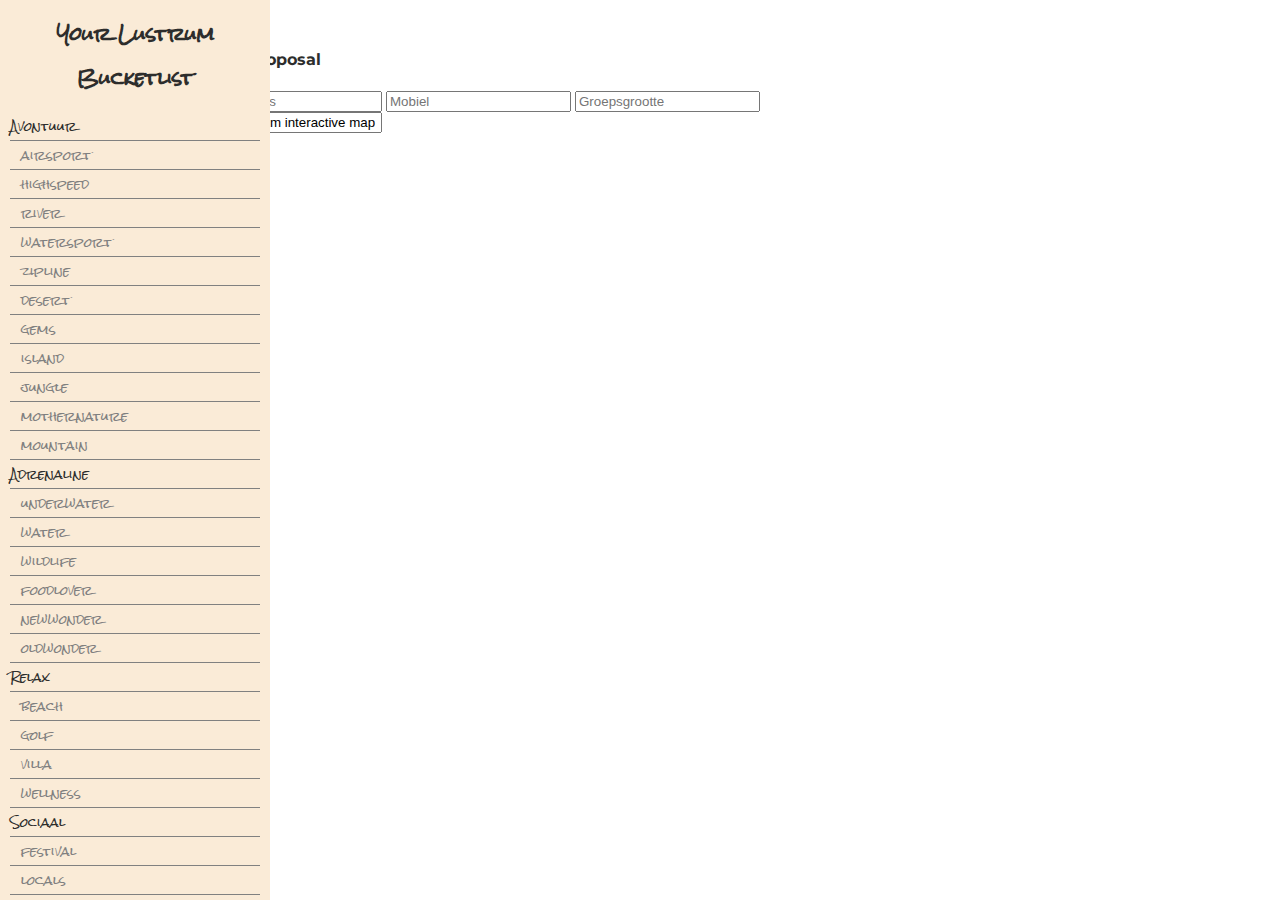
<file: application.html>
<!DOCTYPE html>
<html>
<head>
  <title>Bohemian Birds - Interactive Map</title>
    <!-- You can use Open Graph tags to customize link previews.
    Learn more: https://developers.facebook.com/docs/sharing/webmasters -->
	<meta property="og:url"           content="http://bohemianbirds.com" />
	<meta property="og:type"          content="website" />
	<meta property="og:title"         content="Bohemian Birds" />
	<meta property="og:description"   content="I'm going to empty my bucketlist here :)" />
	<meta property="og:image"         content="/activity.png" />
  <!-- jquery -->
  <script src="https://ajax.googleapis.com/ajax/libs/jquery/1.12.0/jquery.min.js"></script>
  <!-- Google font-->
  <link href="https://fonts.googleapis.com/css?family=Rock+Salt" rel="stylesheet" type="text/css">
  <link href="https://fonts.googleapis.com/css?family=Patua+One" rel="stylesheet" type="text/css">
  <link href="https://fonts.googleapis.com/css?family=Montserrat:200" rel="stylesheet" type="text/css">
  <!-- Bootstrap -->
  <link rel="stylesheet" href="https://maxcdn.bootstrapcdn.com/bootstrap/3.3.6/css/bootstrap.min.css" integrity="sha384-1q8mTJOASx8j1Au+a5WDVnPi2lkFfwwEAa8hDDdjZlpLegxhjVME1fgjWPGmkzs7" crossorigin="anonymous">
  <script src="https://maxcdn.bootstrapcdn.com/bootstrap/3.3.6/js/bootstrap.min.js" integrity="sha384-0mSbJDEHialfmuBBQP6A4Qrprq5OVfW37PRR3j5ELqxss1yVqOtnepnHVP9aJ7xS" crossorigin="anonymous"></script>
  <!-- mapbox -->
  <script src="https://api.mapbox.com/mapbox.js/v2.4.0/mapbox.js"></script>
  <link href="https://api.mapbox.com/mapbox.js/v2.4.0/mapbox.css" rel="stylesheet" />
  <!-- mapbox plugins -->
  <script src='https://api.mapbox.com/mapbox.js/plugins/leaflet-hash/v0.2.1/leaflet-hash.js'></script>
  <!-- interactive map input-->
  <script type="text/javascript" src="countries.js"></script>
  <script type="text/javascript" src="activities.js"></script>
  <link href="style.css" rel="stylesheet" />
  <!-- start Mixpanel -->
  <script type="text/javascript">(function(e,b){if(!b.__SV){var a,f,i,g;window.mixpanel=b;b._i=[];b.init=function(a,e,d){function f(b,h){var a=h.split(".");2==a.length&&(b=b[a[0]],h=a[1]);b[h]=function(){b.push([h].concat(Array.prototype.slice.call(arguments,0)))}}var c=b;"undefined"!==typeof d?c=b[d]=[]:d="mixpanel";c.people=c.people||[];c.toString=function(b){var a="mixpanel";"mixpanel"!==d&&(a+="."+d);b||(a+=" (stub)");return a};c.people.toString=function(){return c.toString(1)+".people (stub)"};i="disable time_event track track_pageview track_links track_forms register register_once alias unregister identify name_tag set_config people.set people.set_once people.increment people.append people.union people.track_charge people.clear_charges people.delete_user".split(" ");
  for(g=0;g<i.length;g++)f(c,i[g]);b._i.push([a,e,d])};b.__SV=1.2;a=e.createElement("script");a.type="text/javascript";a.async=!0;a.src="undefined"!==typeof MIXPANEL_CUSTOM_LIB_URL?MIXPANEL_CUSTOM_LIB_URL:"file:"===e.location.protocol&&"//cdn.mxpnl.com/libs/mixpanel-2-latest.min.js".match(/^\/\//)?"https://cdn.mxpnl.com/libs/mixpanel-2-latest.min.js":"//cdn.mxpnl.com/libs/mixpanel-2-latest.min.js";f=e.getElementsByTagName("script")[0];f.parentNode.insertBefore(a,f)}})(document,window.mixpanel||[]);
  mixpanel.init("00fabc662ffb5ff59bc98b798c21601f");</script>
</head>

<body>
  <!-- Facebook sharing-->
  <div id="fb-root"></div>
  <script>(function(d, s, id) {
    var js, fjs = d.getElementsByTagName(s)[0];
    if (d.getElementById(id)) return;
    js = d.createElement(s); js.id = id;
    js.src = "//connect.facebook.net/en_GB/sdk.js#xfbml=1&version=v2.6";
    fjs.parentNode.insertBefore(js, fjs);
  }(document, 'script', 'facebook-jssdk'));</script>
  <!-- End Facebook sharing-->
  <div id="map"></div>
  <div id="info"></div>
  <div id="bucketlist" class="sidebar">
    <h1>Your Lustrum Bucketlist</h1>
    <label class="category">Avontuur</label>
    <label><input type="checkbox" class="bucketlist" id="airsport"><span class="checkmark">v </span><span>airsport</span></label>
    <label><input type="checkbox" class="bucketlist" id="highspeed"><span class="checkmark">v </span><span>highspeed</span></label>
    <label><input type="checkbox" class="bucketlist" id="river"><span class="checkmark">v </span><span>river</span></label>
    <label><input type="checkbox" class="bucketlist" id="watersport"><span class="checkmark">v </span><span>watersport</span></label>
    <label><input type="checkbox" class="bucketlist" id="zipline"><span class="checkmark">v </span><span>zipline</span></label>
    <label><input type="checkbox" class="bucketlist" id="desert"><span class="checkmark">v </span><span>desert</span></label>
    <label><input type="checkbox" class="bucketlist" id="gems"><span class="checkmark">v </span><span>gems</span></label>
    <label><input type="checkbox" class="bucketlist" id="island"><span class="checkmark">v </span><span>island</span></label>
    <label><input type="checkbox" class="bucketlist" id="jungle"><span class="checkmark">v </span><span>jungle</span></label>
    <label><input type="checkbox" class="bucketlist" id="mothernature"><span class="checkmark">v </span><span>mothernature</span></label>
    <label><input type="checkbox" class="bucketlist" id="mountain"><span class="checkmark">v </span><span>mountain</span></label>
    <label class="category">Adrenaline</label>
    <label><input type="checkbox" class="bucketlist" id="underwater"><span class="checkmark">v </span><span>underwater</span></label>
    <label><input type="checkbox" class="bucketlist" id="water"><span class="checkmark">v </span><span>water</span></label>
    <label><input type="checkbox" class="bucketlist" id="wildlife"><span class="checkmark">v </span><span>wildlife</span></label>
    <label><input type="checkbox" class="bucketlist" id="foodlover"><span class="checkmark">v </span><span>foodlover</span></label>
    <label><input type="checkbox" class="bucketlist" id="newwonder"><span class="checkmark">v </span><span>newwonder</span></label>
    <label><input type="checkbox" class="bucketlist" id="oldwonder"><span class="checkmark">v </span><span>oldwonder</span></label>
    <label class="category">Relax</label>
    <label><input type="checkbox" class="bucketlist" id="beach"><span class="checkmark">v </span><span>beach</span></label>
    <label><input type="checkbox" class="bucketlist" id="golf"><span class="checkmark">v </span><span>golf</span></label>
    <label><input type="checkbox" class="bucketlist" id="villa"><span class="checkmark">v </span><span>villa</span></label>
    <label><input type="checkbox" class="bucketlist" id="wellness"><span class="checkmark">v </span><span>wellness</span></label>
    <label class="category">Sociaal</label>
    <label><input type="checkbox" class="bucketlist" id="festival"><span class="checkmark">v </span><span>festival</span></label>
    <label><input type="checkbox" class="bucketlist" id="locals"><span class="checkmark">v </span><span>locals</span></label>
    <label><input type="checkbox" class="bucketlist" id="party"><span class="checkmark">v </span><span>party</span></label>
  </div>
  <div id="country" class="sidebar">
    <h1></h1>
    <img src="activity.png">
    <p class="description"></p>
    <div id="footer">
      <button type="button" class="btn btn-danger btn-group-justified" data-toggle="modal" data-target="#proposal">
        Get free proposal
      </button>
      <!-- hide
      <p class="text-center">or share via:</p>
      <div class="btn-group btn-group-justified" role="group">
        <div class="btn-group" role="group">
          <button type="button" class="btn btn-primary">Facebook</button>
        </div>
        <div class="btn-group" role="group">
          <button type="button" class="btn btn-info">Twitter</button>
        </div>
        <div class="btn-group" role="group">
          <button type="button" class="btn btn-warning">Instagram</button>
        </div>
      </div>-->
    </div>
  </div>
  <div class="modal fade" tabindex="-1" role="dialog" id="proposal">
    <div class="modal-dialog">
      <div class="modal-content">
        <div class="modal-header">
          <button type="button" class="close" data-dismiss="modal" aria-label="Close"><span aria-hidden="true">&times;</span></button>
          <h4 class="modal-title">Bohemian Birds - Ask a free proposal</h4>
        </div>
        <div class="modal-body">
          <form action="https://formspree.io/info@bohemianbirds.com" method="POST" class="form-horizontal" role="form">
            <input type="text" id="name" class="form-control" name="name" placeholder="Naam">
            <input type="email" id="email" class="form-control" name="_replyto" placeholder="E-mail adres">
            <input type="text" id="telefoonnummer" class="form-control" name="mobiel" placeholder="Mobiel">
            <input type="text" id="groepsgrootte" class="form-control" name="groepsgrootte" placeholder="Groepsgrootte">
            <div class="hidden">
              <input type="text" id="form_country" name="land">
              <input type="text" name="_subject" value="Request from interactive map">
            </div>
        </div>
          <div class="modal-footer">
            <button type="button" class="btn btn-default" data-dismiss="modal">Cancel</button>
            <input type="submit" value="Send" class="btn btn-primary">
          </div>
        </form>
      </div><!-- /.modal-content -->
    </div><!-- /.modal-dialog -->
  </div><!-- /.modal -->
  <script type="text/javascript" src="map-controller.js"></script>
</body>
</html>
</file>
<file: style.css>
body {
  color: #2d2d2c;
  font-family: "Montserrat", sans-serif;
}
btn {
  font-family: "Patua One", cursive;
}
.sidebar {
  font-size: 12px;
  position: fixed;
  top: 0;
  height: 100%;
  width: 250px;
  padding: 0 10px 10px;
  overflow-y: scroll;
}
#bucketlist {
  font-family: "Rock Salt", cursive;
  background-color: AntiqueWhite;
  left: 0;
}
#country {
  background-color: #2d2d2c;
  color: white;
  right: 0;
  display: none;
  font-family: Montserrat;
}
#map {
  position: fixed;
  top: 0;
  right: 0;
  width: calc(100% - 250px);
  height: calc(100% - 22px);
}
#info {
  position: fixed;
  text-align: center;
  bottom: 0;
  right: 0;
  height: 22px;
  width: calc(100% - 250px);
}
@media screen and (max-width: 768px) {
  .sidebar {
    right: 0;
    height: 33.33%;
    width: 100%;
  }
  #bucketlist {
    top: 0;
  }
  #country {
    bottom: 0;
  }
  #map {
    top: 33.33%;
    left: 0;
    bottom: 22px;
    width: 100%;
    height: calc(66.67% - 22px);
  }
  #info {
    width: 100%;
  }
}
h1 {
  text-align: center;
  font-size: 150%;
}
.category {
  font-weight: 800;
  cursor: auto;
}
#bucketlist > label {
  font-size: 100%;
  font-weight: normal;
  cursor: pointer;
  padding: 0px;
  margin: 0px;
  display: block;
  width: 100%;
  border-bottom: solid grey 1px;
}
input[type=checkbox] {
  display: none;
}
input[type=checkbox] + span, input[type=checkbox] + span + span {
  color: grey;
}
input[type=checkbox]:checked + span, input[type=checkbox]:checked + span + span {
  color: #2d2d2c;
  filter: none;
}
.checkmark {
  visibility: hidden;
}
.tooltip {
  z-index: 999;
}
#bucketlist > img {
  height: 100%;
  width: auto;
}
#country > h1 {
  font-family: "Patua One", cursive;
}
#country > img {
  height: auto;
  width: 100%;
}
#country > #footer {
  position: absolute;
  bottom: 22px;
}
.leaflet-popup-close-button {
  display: none;
}
.leaflet-popup-content {
  padding: 10px;
}
.leaflet-popup-content > img {
  width: 100%;
  height: auto;
}
</file>
